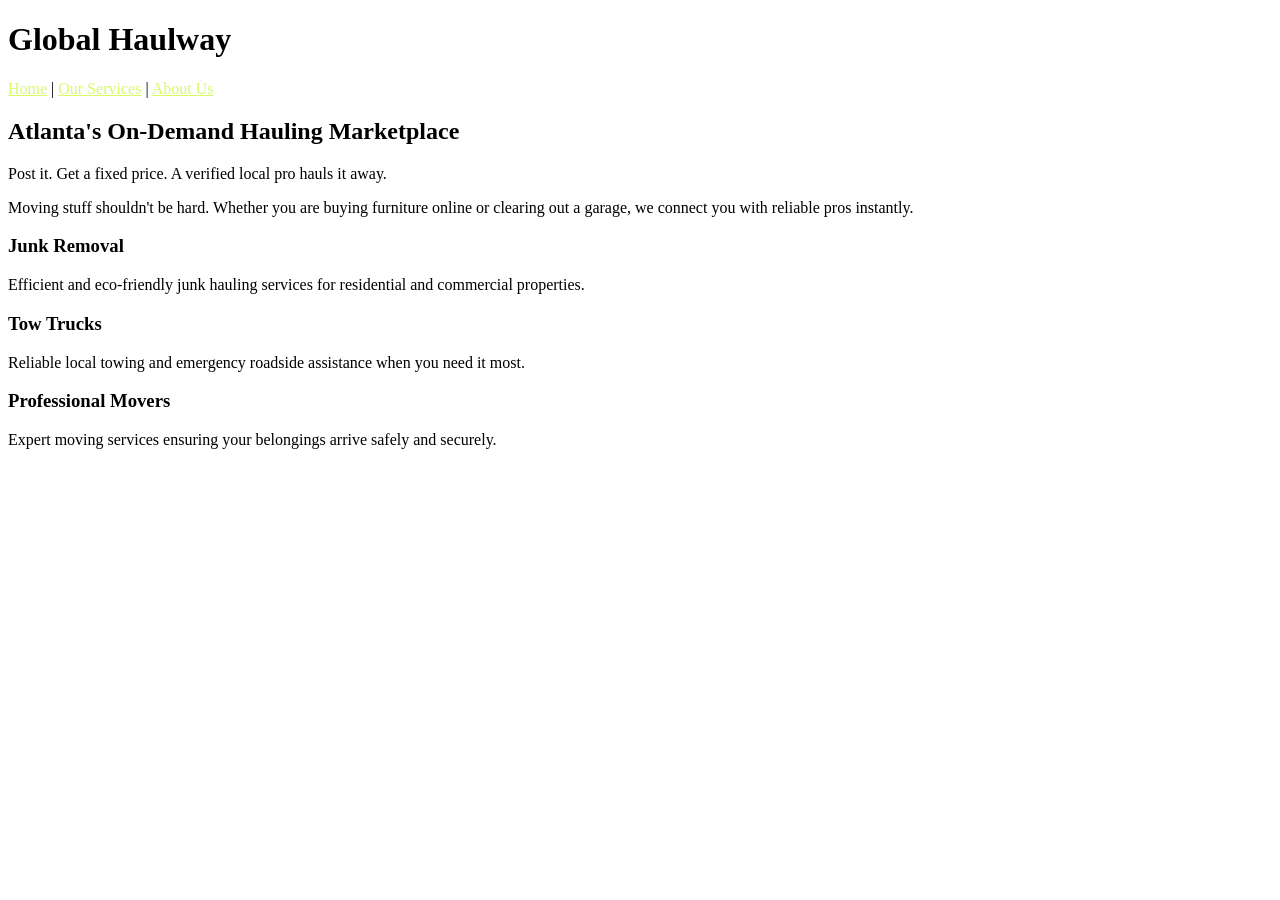
<file: Index.html>
<!DOCTYPE html>
<html lang="en">
<head>
    <meta charset="UTF-8">
    <meta name="viewport" content="width=device-width, initial-scale=1.0">
    <title>Demon Madison | Home</title>
    <link rel="stylesheet" href="style.css">
</head>
<body>
    <h1 id="main-header">Global Haulway</h1>
    
    <div class="content-box">
        <nav>
            <a href="index.html" style="color: #D6FA6B;">Home</a> | 
            <a href="projects.html" style="color: #D6FA6B;">Our Services</a> | 
            <a href="about.html" style="color: #D6FA6B;">About Us</a>
        </nav>
    </div>

    <div class="content-box">
        <h2>Atlanta's On-Demand Hauling Marketplace</h2>
        <p>Post it. Get a fixed price. A verified local pro hauls it away.</p>
        <p>Moving stuff shouldn't be hard. Whether you are buying furniture online or clearing out a garage, we connect you with reliable pros instantly.</p>
    </div>

    <section class="services-grid">
        <article class="service-card">
            <h3>Junk Removal</h3>
            <p>Efficient and eco-friendly junk hauling services for residential and commercial properties.</p>
        </article>
        
        <article class="service-card">
            <h3>Tow Trucks</h3>
            <p>Reliable local towing and emergency roadside assistance when you need it most.</p>
        </article>
        
        <article class="service-card">
            <h3>Professional Movers</h3>
            <p>Expert moving services ensuring your belongings arrive safely and securely.</p>
        </article>
    </section>

</body>
</html>
</file>
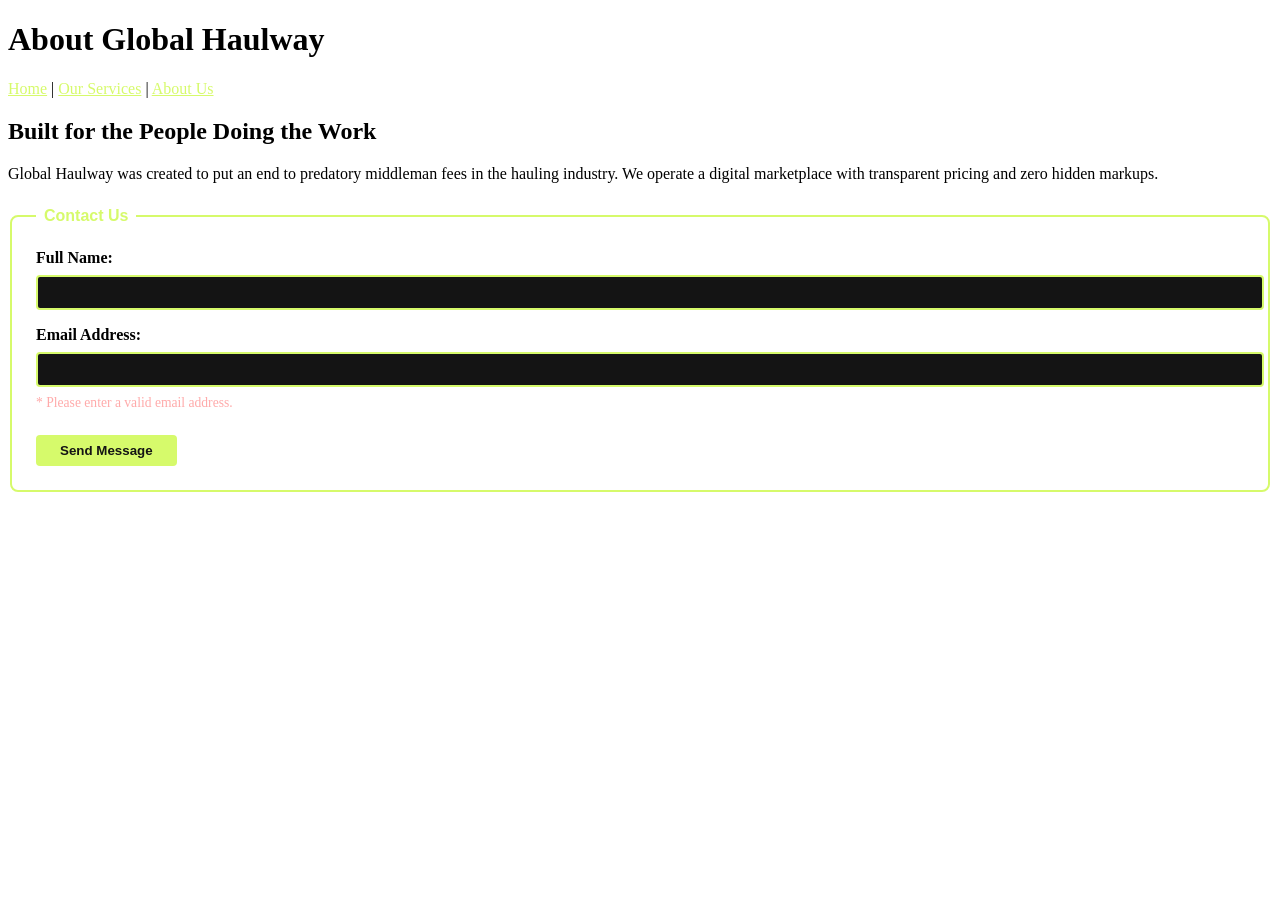
<file: about.html>
<!DOCTYPE html>
<html lang="en">
<head>
    <meta charset="UTF-8">
    <meta name="viewport" content="width=device-width, initial-scale=1.0">
    <title>Demon Madison | About</title>
    <link rel="stylesheet" href="style.css">
</head>
<body>
    <h1 id="main-header">About Global Haulway</h1>
    
    <div class="content-box">
        <nav>
            <a href="index.html" style="color: #D6FA6B;">Home</a> | 
            <a href="projects.html" style="color: #D6FA6B;">Our Services</a> | 
            <a href="about.html" style="color: #D6FA6B;">About Us</a>
        </nav>
    </div>

    <div class="content-box">
        <h2>Built for the People Doing the Work</h2>
        <p>Global Haulway was created to put an end to predatory middleman fees in the hauling industry. We operate a digital marketplace with transparent pricing and zero hidden markups.</p>
        
        <!-- Rubric Requirement: Accessible Form -->
        <form action="#" method="POST" class="contact-form">
            <fieldset>
                <legend>Contact Us</legend>
                
                <div class="form-group">
                    <label for="fullName">Full Name:</label>
                    <input type="text" id="fullName" name="fullName" required aria-required="true">
                </div>
                
                <div class="form-group">
                    <label for="emailAddr">Email Address:</label>
                    <input type="email" id="emailAddr" name="emailAddr" required aria-required="true" aria-describedby="email-error">
                    <!-- Accessible Error State -->
                    <span id="email-error" class="error-text">* Please enter a valid email address.</span>
                </div>

                <button type="submit" class="submit-btn">Send Message</button>
            </fieldset>
        </form>
    </div>
</body>
</html>
</file>
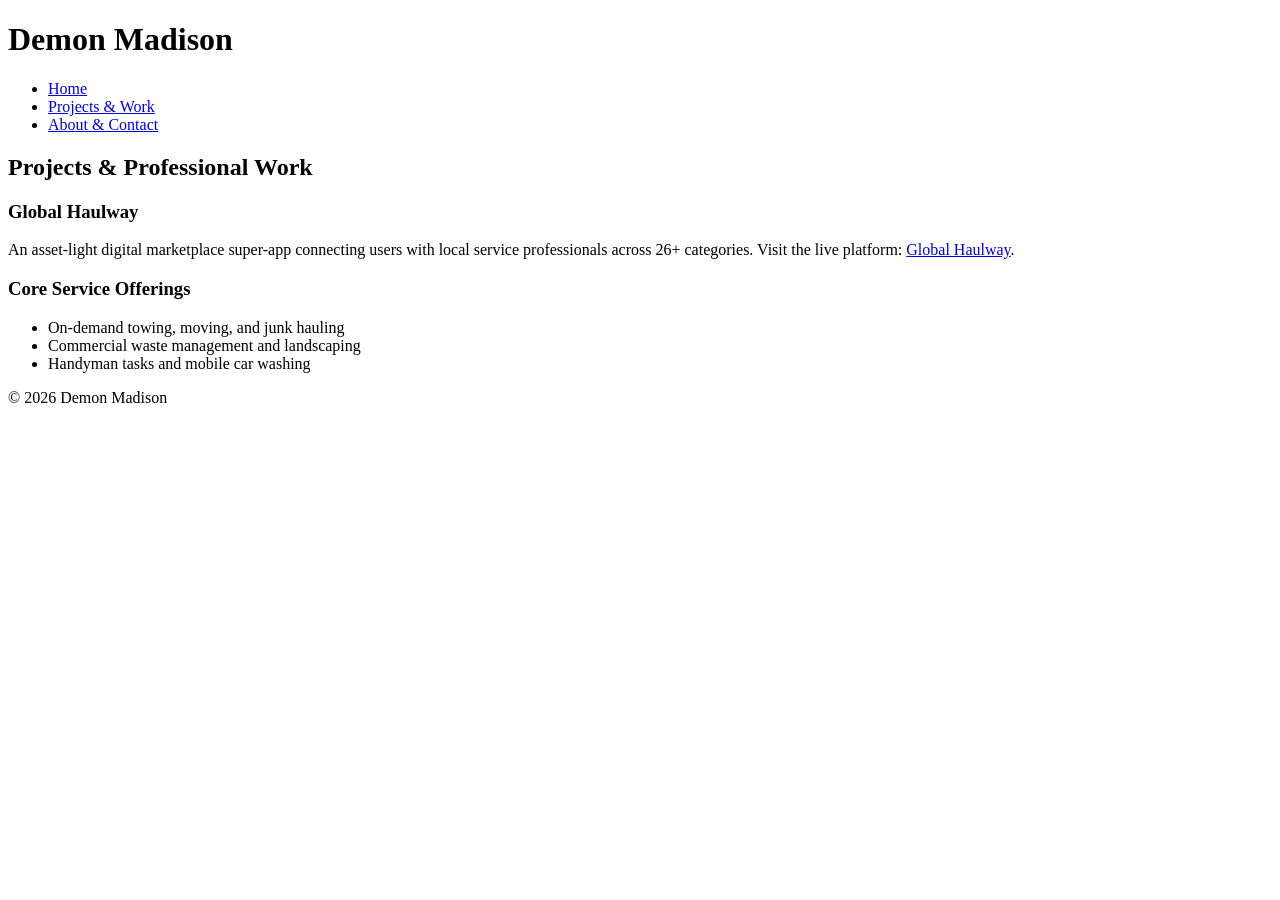
<file: Projects.html>
<!DOCTYPE html>
<html lang="en">
<head>
    <meta charset="UTF-8">
    <title>Demon Madison | Projects & Work</title>
</head>
<body>
    <header>
        <h1>Demon Madison</h1>
        <nav>
            <ul>
                <li><a href="index.html">Home</a></li>
                <li><a href="projects.html">Projects & Work</a></li>
                <li><a href="about.html">About & Contact</a></li>
            </ul>
        </nav>
    </header>

    <main>
        <section>
            <h2>Projects & Professional Work</h2>
            
            <article>
                <h3>Global Haulway</h3>
                <p>An asset-light digital marketplace super-app connecting users with local service professionals across 26+ categories. Visit the live platform: <a href="https://globalhaulway.com/">Global Haulway</a>.</p>
                
                <h3>Core Service Offerings</h3>
                <ul>
                    <li>On-demand towing, moving, and junk hauling</li>
                    <li>Commercial waste management and landscaping</li>
                    <li>Handyman tasks and mobile car washing</li>
                </ul>
            </article>
        </section>
    </main>

    <footer>
        <p>&copy; 2026 Demon Madison</p>
    </footer>
</body>
</html>
</file>
<file: style.css>
/* --- RUBRIC REQUIREMENT: ACCESSIBLE FORM STYLING --- */
.contact-form {
    margin-top: 24px;
    text-align: left;
}

.contact-form fieldset {
    border: 2px solid #D6FA6B;
    padding: 24px; 
    border-radius: 8px; 
}

.contact-form legend {
    color: #D6FA6B;
    font-family: 'Montserrat', sans-serif;
    font-weight: 700;
    padding: 0 8px; 
}

.form-group {
    margin-bottom: 16px; 
}

.form-group label {
    display: block;
    margin-bottom: 8px; 
    font-weight: 600;
}

.form-group input {
    width: 100%;
    padding: 8px; 
    background-color: #141414;
    color: #ffffff;
    border: 2px solid #D6FA6B;
    border-radius: 4px;
    font-family: 'Inter', sans-serif;
}

.error-text {
    color: #ffaaaa;
    font-size: 0.85rem;
    display: block;
    margin-top: 8px; 
}

.submit-btn {
    background-color: #D6FA6B;
    color: #141414;
    padding: 8px 24px; 
    border: none;
    font-weight: 700;
    font-family: 'Inter', sans-serif;
    cursor: pointer;
    border-radius: 4px;
    margin-top: 8px; 
}

.submit-btn:hover {
    background-color: #ffffff;
}
</file>
